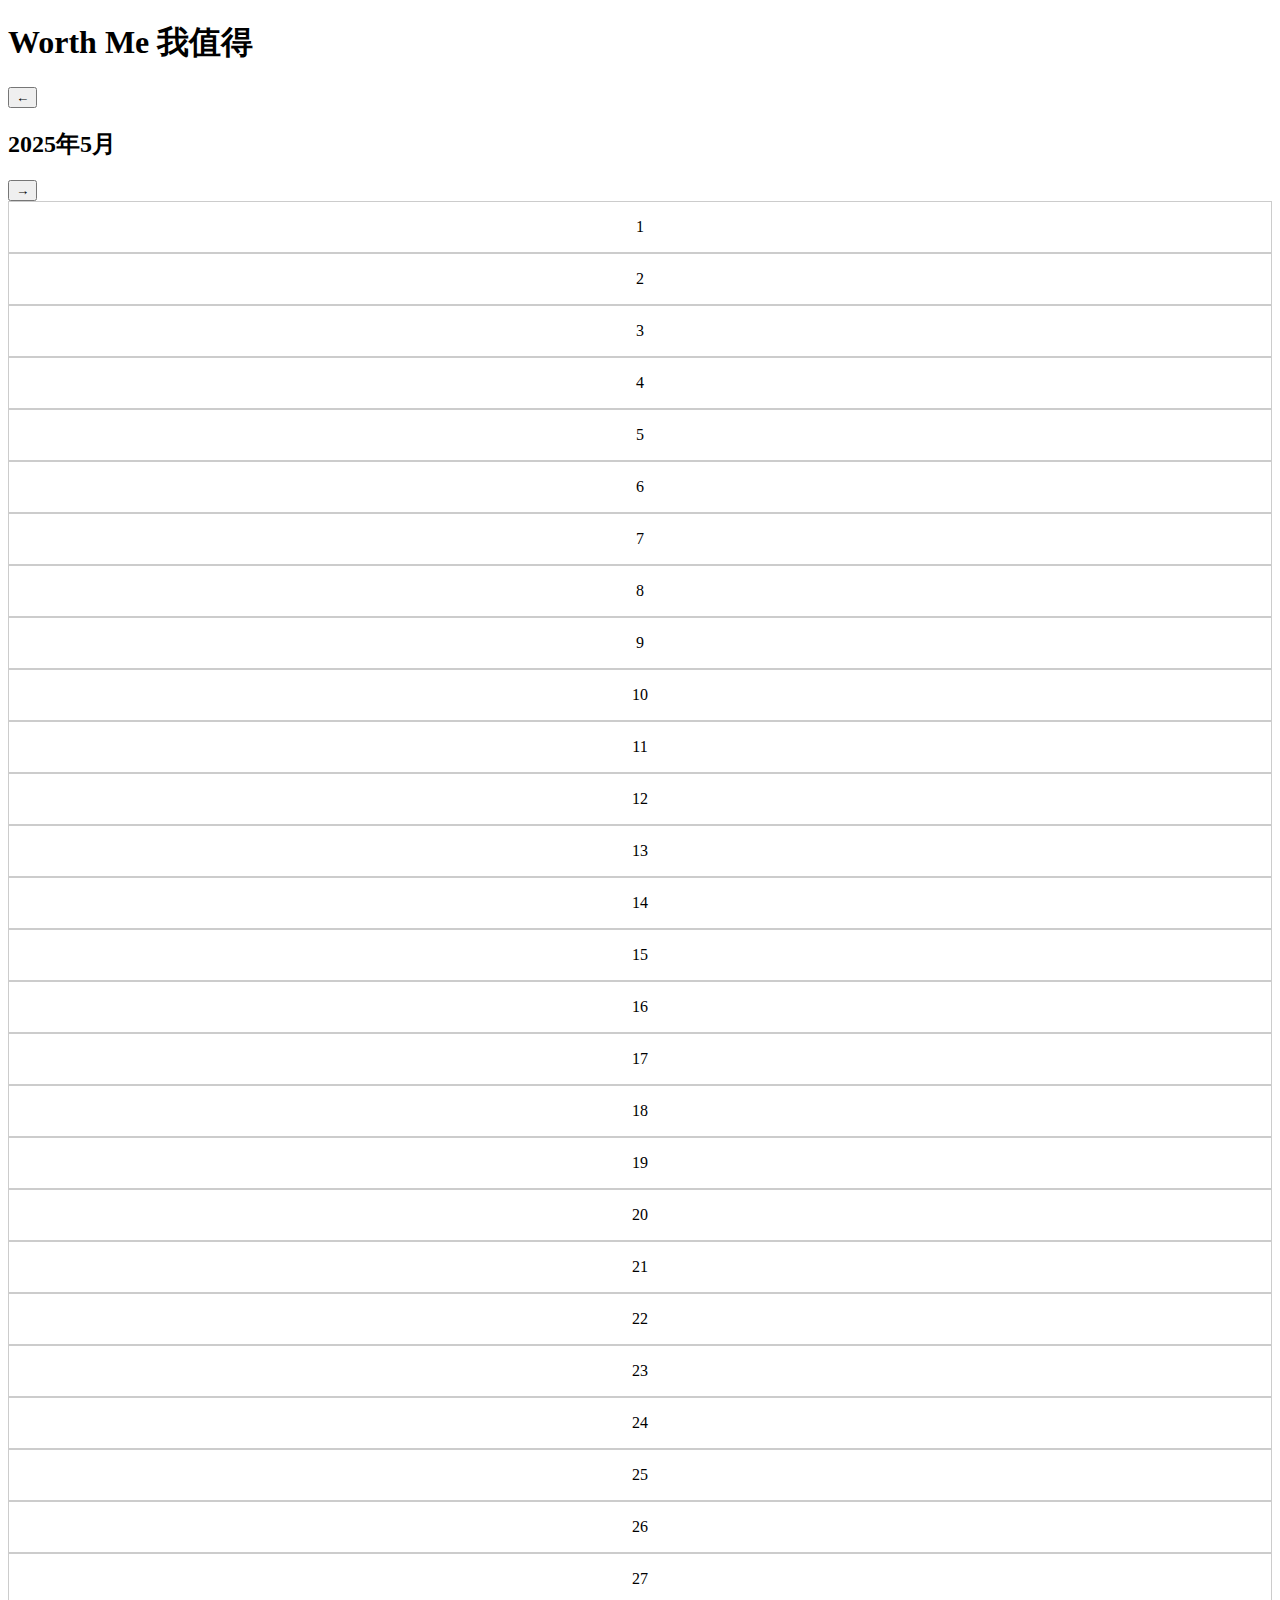
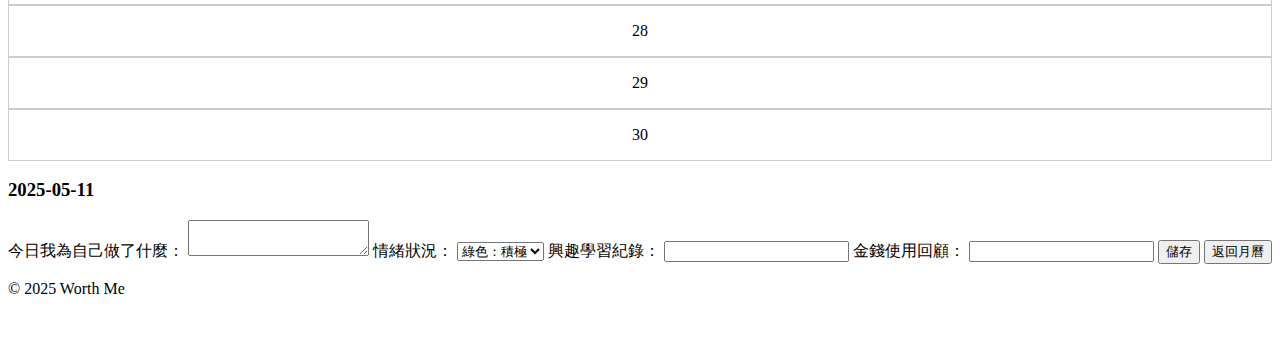
<file: index.html>
<!DOCTYPE html>
<html lang="zh-Hant">
<head>
  <meta charset="UTF-8" />
  <meta name="viewport" content="width=device-width, initial-scale=1.0"/>
  <title>Worth Me 我值得</title>
  <link rel="stylesheet" href="styles.css" />
</head>
<body>
  <header>
    <h1>Worth Me 我值得</h1>
  </header>

  <main>
    <section id="calendar-view">
      <div id="month-header">
        <button id="prev-month">←</button>
        <h2 id="month-label">2025年5月</h2>
        <button id="next-month">→</button>
      </div>
      <div id="calendar-grid"></div>
    </section>

    <section id="day-detail" class="hidden">
      <h3 id="selected-date">2025-05-11</h3>
      <label>今日我為自己做了什麼：</label>
      <textarea id="daily-reflection"></textarea>

      <label>情緒狀況：</label>
      <select id="emotion-select">
        <option value="positive">綠色：積極</option>
        <option value="neutral">黃色：平穩</option>
        <option value="negative">紅色：低落</option>
      </select>

      <label>興趣學習紀錄：</label>
      <input type="text" id="learning-progress" />

      <label>金錢使用回顧：</label>
      <input type="text" id="spending-summary" />

      <button id="save-entry">儲存</button>
      <button id="close-detail">返回月曆</button>
    </section>
  </main>

  <footer>
    <p>© 2025 Worth Me</p>
  </footer>

  <script src="script.js"></script>
</body>
</html>
</file>
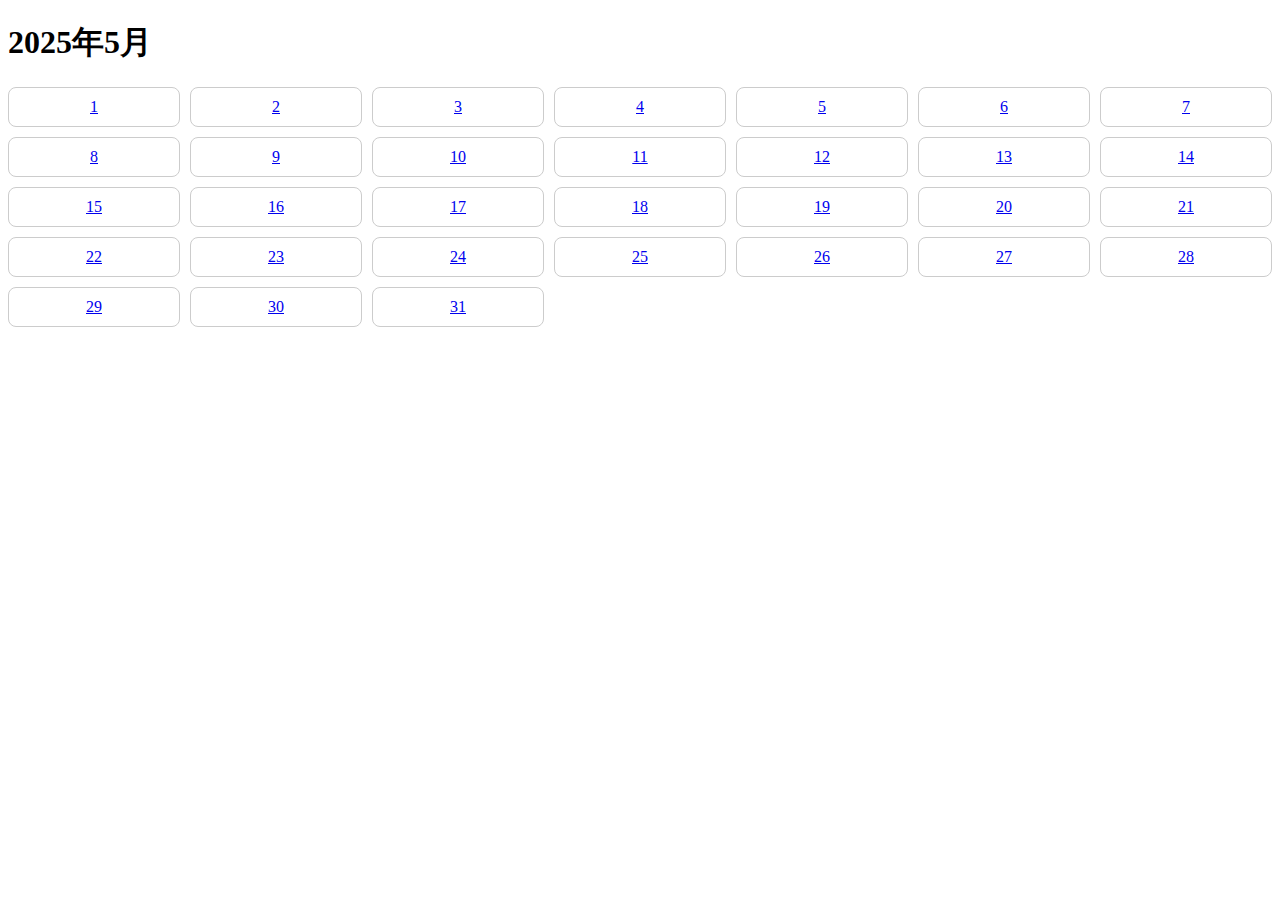
<file: calendar.html>
<!DOCTYPE html>
<html lang="zh-Hant">
<head>
    <meta charset="UTF-8">
    <title>Worth Me 月曆</title>
    <link rel="stylesheet" href="style.css">
    <style>
        .calendar { display: grid; grid-template-columns: repeat(7, 1fr); gap: 10px; margin-top: 20px; }
        .day { padding: 10px; border: 1px solid #ccc; text-align: center; border-radius: 8px; background-color: white; cursor: pointer; }
        .day:hover { background-color: #fce4ec; }
    </style>
</head>
<body>
    <h1>2025年5月</h1>
    <div class="calendar">
        <!-- 1~31 -->
        <a class="day" href="index.html?date=2025-05-01">1</a>
<a class="day" href="index.html?date=2025-05-02">2</a>
<a class="day" href="index.html?date=2025-05-03">3</a>
<a class="day" href="index.html?date=2025-05-04">4</a>
<a class="day" href="index.html?date=2025-05-05">5</a>
<a class="day" href="index.html?date=2025-05-06">6</a>
<a class="day" href="index.html?date=2025-05-07">7</a>
<a class="day" href="index.html?date=2025-05-08">8</a>
<a class="day" href="index.html?date=2025-05-09">9</a>
<a class="day" href="index.html?date=2025-05-10">10</a>
<a class="day" href="index.html?date=2025-05-11">11</a>
<a class="day" href="index.html?date=2025-05-12">12</a>
<a class="day" href="index.html?date=2025-05-13">13</a>
<a class="day" href="index.html?date=2025-05-14">14</a>
<a class="day" href="index.html?date=2025-05-15">15</a>
<a class="day" href="index.html?date=2025-05-16">16</a>
<a class="day" href="index.html?date=2025-05-17">17</a>
<a class="day" href="index.html?date=2025-05-18">18</a>
<a class="day" href="index.html?date=2025-05-19">19</a>
<a class="day" href="index.html?date=2025-05-20">20</a>
<a class="day" href="index.html?date=2025-05-21">21</a>
<a class="day" href="index.html?date=2025-05-22">22</a>
<a class="day" href="index.html?date=2025-05-23">23</a>
<a class="day" href="index.html?date=2025-05-24">24</a>
<a class="day" href="index.html?date=2025-05-25">25</a>
<a class="day" href="index.html?date=2025-05-26">26</a>
<a class="day" href="index.html?date=2025-05-27">27</a>
<a class="day" href="index.html?date=2025-05-28">28</a>
<a class="day" href="index.html?date=2025-05-29">29</a>
<a class="day" href="index.html?date=2025-05-30">30</a>
<a class="day" href="index.html?date=2025-05-31">31</a>
    </div>
</body>
</html>
</file>
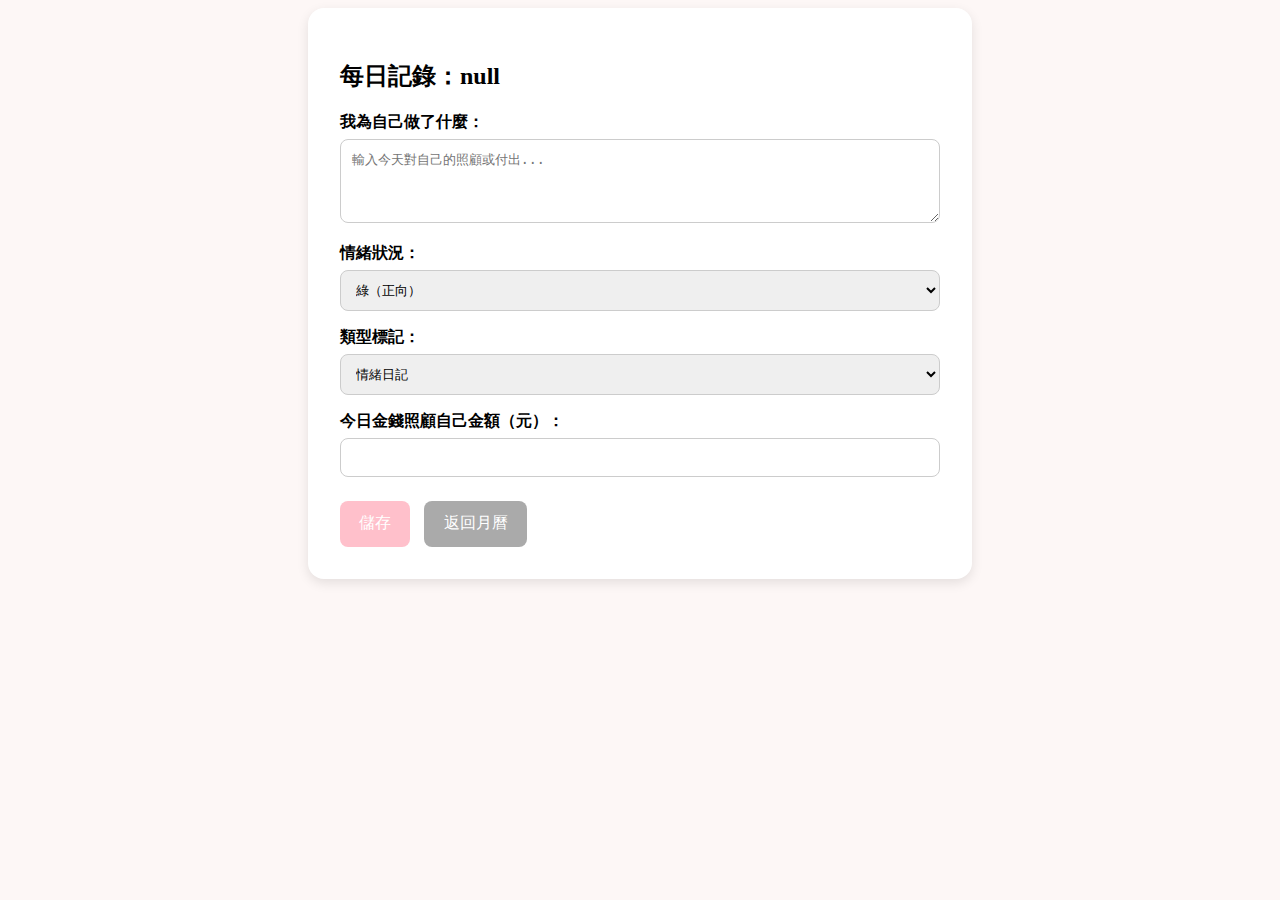
<file: daily.html>
<!DOCTYPE html>
<html lang="zh-Hant">
<head>
  <meta charset="UTF-8" />
  <meta name="viewport" content="width=device-width, initial-scale=1.0"/>
  <title>每日記錄</title>
  <link rel="stylesheet" href="style.css" />
  <style>
    .container {
        max-width: 600px;
        margin: auto;
        background: #fff;
        padding: 2em;
        border-radius: 16px;
        box-shadow: 0 4px 12px rgba(0, 0, 0, 0.1);
    }
    label {
        display: block;
        margin-top: 1em;
        font-weight: bold;
    }
    textarea, select, input[type="number"] {
        width: 100%;
        padding: 0.8em;
        margin-top: 0.5em;
        border-radius: 8px;
        border: 1px solid #ccc;
        box-sizing: border-box;
    }
    button {
        margin-top: 1.5em;
        padding: 0.8em 1.2em;
        border: none;
        border-radius: 8px;
        font-size: 1em;
        cursor: pointer;
    }
    #save-btn {
        background-color: #ffc0cb;
        color: white;
    }
    #back-btn {
        background-color: #aaa;
        color: white;
        margin-left: 10px;
    }
  </style>
</head>
<body style="background-color:#fdf7f6;">
  <div class="container">
    <h2 id="date-title">每日記錄</h2>

    <label for="self-care-text">我為自己做了什麼：</label>
    <textarea id="self-care-text" rows="4" placeholder="輸入今天對自己的照顧或付出..."></textarea>

    <label for="mood-select">情緒狀況：</label>
    <select id="mood-select">
      <option value="green">綠（正向）</option>
      <option value="yellow">黃（普通）</option>
      <option value="red">紅（低落）</option>
    </select>

    <label for="tag-select">類型標記：</label>
    <select id="tag-select">
      <option value="emotion">情緒日記</option>
      <option value="learning">學習進度</option>
      <option value="money">金錢照顧</option>
    </select>

    <label for="money-spent">今日金錢照顧自己金額（元）：</label>
    <input type="number" id="money-spent" min="0" />

    <button id="save-btn">儲存</button>
    <button id="back-btn" onclick="window.location.href='index.html'">返回月曆</button>
  </div>

  <script>
    const params = new URLSearchParams(window.location.search);
    const date = params.get("date");
    const key = "daily-" + date;

    document.getElementById("date-title").textContent = "每日記錄：" + date;

    const selfCareText = document.getElementById("self-care-text");
    const moodSelect = document.getElementById("mood-select");
    const tagSelect = document.getElementById("tag-select");
    const moneySpent = document.getElementById("money-spent");

    const savedData = JSON.parse(localStorage.getItem(key));
    if (savedData) {
      selfCareText.value = savedData.text || "";
      moodSelect.value = savedData.mood || "yellow";
      tagSelect.value = savedData.tag || "emotion";
      moneySpent.value = savedData.money || "";
    }

    document.getElementById("save-btn").onclick = () => {
      const data = {
        text: selfCareText.value,
        mood: moodSelect.value,
        tag: tagSelect.value,
        money: moneySpent.value
      };
      localStorage.setItem(key, JSON.stringify(data));
      alert("已儲存！");
    };
  </script>
</body>
</html>
</file>
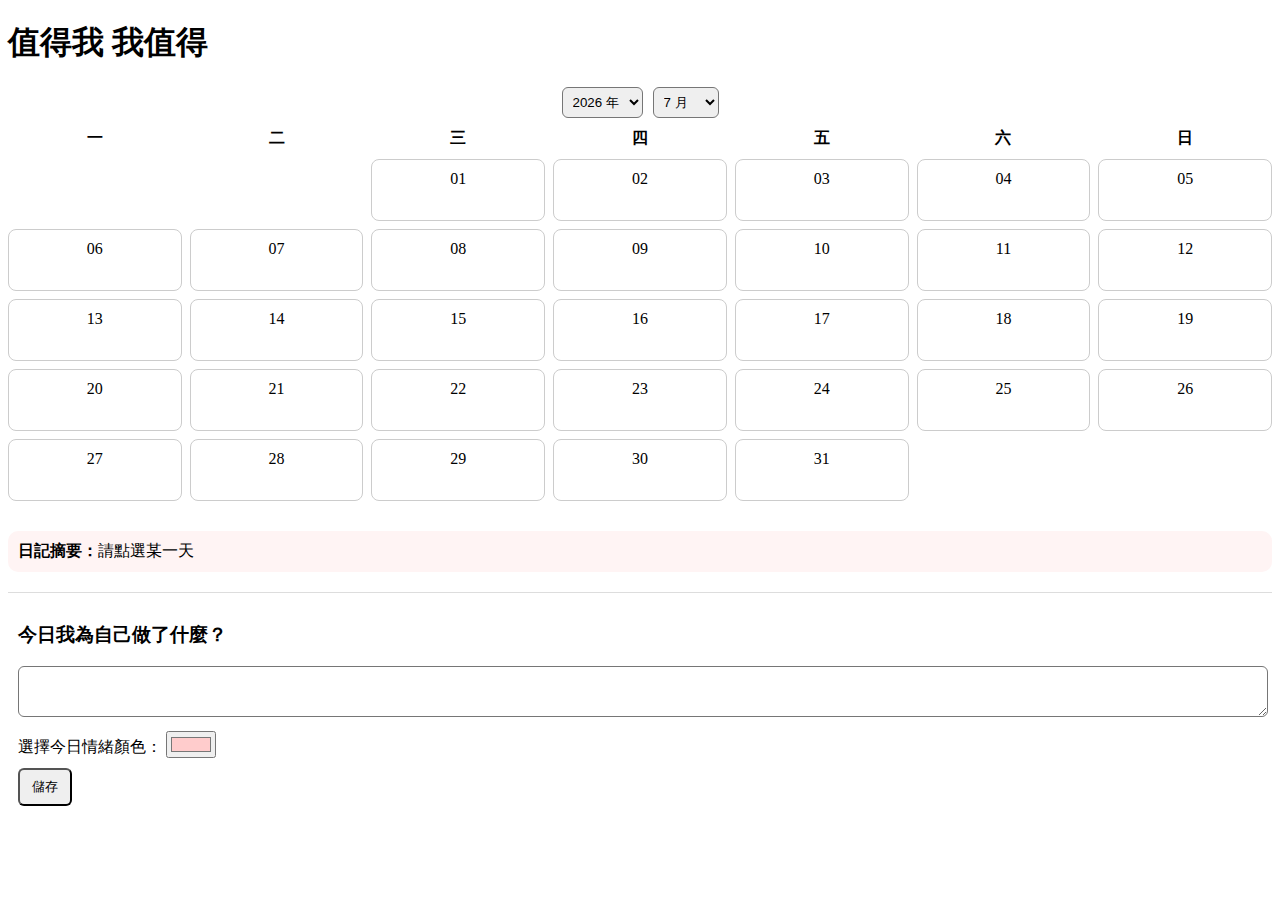
<file: index_quick_entry-1.html>
<!DOCTYPE html>
<html lang="zh-Hant">
<head>
  <meta charset="UTF-8">
  <title>值得我 我值得</title>
  <link rel="stylesheet" href="style.css">
  <style>
    .calendar-grid { display: grid; grid-template-columns: repeat(7, 1fr); gap: 8px; margin-top: 10px; }
    .weekday { font-weight: bold; text-align: center; }
    .day {
      padding: 10px;
      border: 1px solid #ccc;
      text-align: center;
      border-radius: 8px;
      background-color: white;
      cursor: pointer;
      position: relative;
      min-height: 40px;
    }
    .dot {
      width: 8px;
      height: 8px;
      border-radius: 50%;
      position: absolute;
      bottom: 5px;
      left: 50%;
      transform: translateX(-50%);
    }
    .header { display: flex; justify-content: center; align-items: center; gap: 10px; margin-top: 20px; }
    select { padding: 6px; border-radius: 6px; }
    #preview { margin-top: 30px; padding: 10px; background: #fff4f4; border-radius: 10px; }
  </style>
</head>
<body>
  <h1>值得我 我值得</h1>
  <div class="header">
    <select id="year"></select>
    <select id="month"></select>
  </div>
  <div class="calendar-grid" id="weekdays">
    <div class='weekday'>一</div><div class='weekday'>二</div><div class='weekday'>三</div><div class='weekday'>四</div><div class='weekday'>五</div><div class='weekday'>六</div><div class='weekday'>日</div>
  </div>
  <div class="calendar-grid" id="calendar"></div>

  <div id="preview"><strong>日記摘要：</strong><span id="previewText">請點選某一天</span></div>

  <div id="quickEntry" style="margin-top: 20px; padding: 10px; border-top: 1px solid #ddd;">
    <h3>今日我為自己做了什麼？</h3>
    <textarea id="todayText" rows="3" style="width: 100%; border-radius: 6px;"></textarea>
    <div style="margin-top: 10px;">
      <label>選擇今日情緒顏色：</label>
      <input type="color" id="emotionColor" value="#ffcccc" />
    </div>
    <button id="saveToday" style="margin-top: 10px; padding: 8px 12px; border-radius: 6px;">儲存</button>
  </div>

  <script>
    const weekdays = document.getElementById('weekdays');
    const calendar = document.getElementById('calendar');
    const yearSelect = document.getElementById('year');
    const monthSelect = document.getElementById('month');
    const preview = document.getElementById('previewText');

    for (let y = 2020; y <= 2030; y++) {
      const option = document.createElement('option');
      option.value = y;
      option.textContent = y + " 年";
      yearSelect.appendChild(option);
    }

    for (let m = 1; m <= 12; m++) {
      const option = document.createElement('option');
      option.value = m;
      option.textContent = m + " 月";
      monthSelect.appendChild(option);
    }

    function renderCalendar() {
      const year = parseInt(yearSelect.value);
      const month = parseInt(monthSelect.value);
      const firstDay = new Date(year, month - 1, 1).getDay();  // 星期天為 0
      const daysInMonth = new Date(year, month, 0).getDate();
      calendar.innerHTML = "";

      let blankStart = (firstDay + 6) % 7; // 轉換為以週一為第一天
      for (let i = 0; i < blankStart; i++) {
        calendar.innerHTML += "<div></div>";
      }

      for (let d = 1; d <= daysInMonth; d++) {
        const day = d.toString().padStart(2, '0');
        const monthStr = month.toString().padStart(2, '0');
        const key = `${year}-${monthStr}-${day}`;
        const saved = JSON.parse(localStorage.getItem(key) || '{}');
        const div = document.createElement('div');
        div.className = 'day';
        div.textContent = day;

        if (saved.emotionColor) {
          const dot = document.createElement('div');
          dot.className = 'dot';
          dot.style.backgroundColor = saved.emotionColor;
          div.appendChild(dot);
        }

        div.onclick = () => {
          preview.textContent = saved.text ? saved.text.slice(0, 50) : "當日尚無紀錄";
        };
        div.onclick.bind(div);
        calendar.appendChild(div);
      }
    }

    yearSelect.onchange = renderCalendar;
    monthSelect.onchange = renderCalendar;

    const today = new Date();
    yearSelect.value = today.getFullYear();
    monthSelect.value = today.getMonth() + 1;
    renderCalendar();

    document.getElementById("saveToday").onclick = () => {
      const today = new Date();
      const year = today.getFullYear();
      const month = (today.getMonth() + 1).toString().padStart(2, '0');
      const day = today.getDate().toString().padStart(2, '0');
      const key = `${year}-${month}-${day}`;
      const text = document.getElementById("todayText").value.trim();
      const color = document.getElementById("emotionColor").value;

      localStorage.setItem(key, JSON.stringify({ text, emotionColor: color }));
      renderCalendar();  // 更新月曆畫面
      alert("今日記錄已儲存！");
    };
  </script>
</body>
</html>
</file>
<file: styles.css>

</file>
<file: style.css>

</file>
